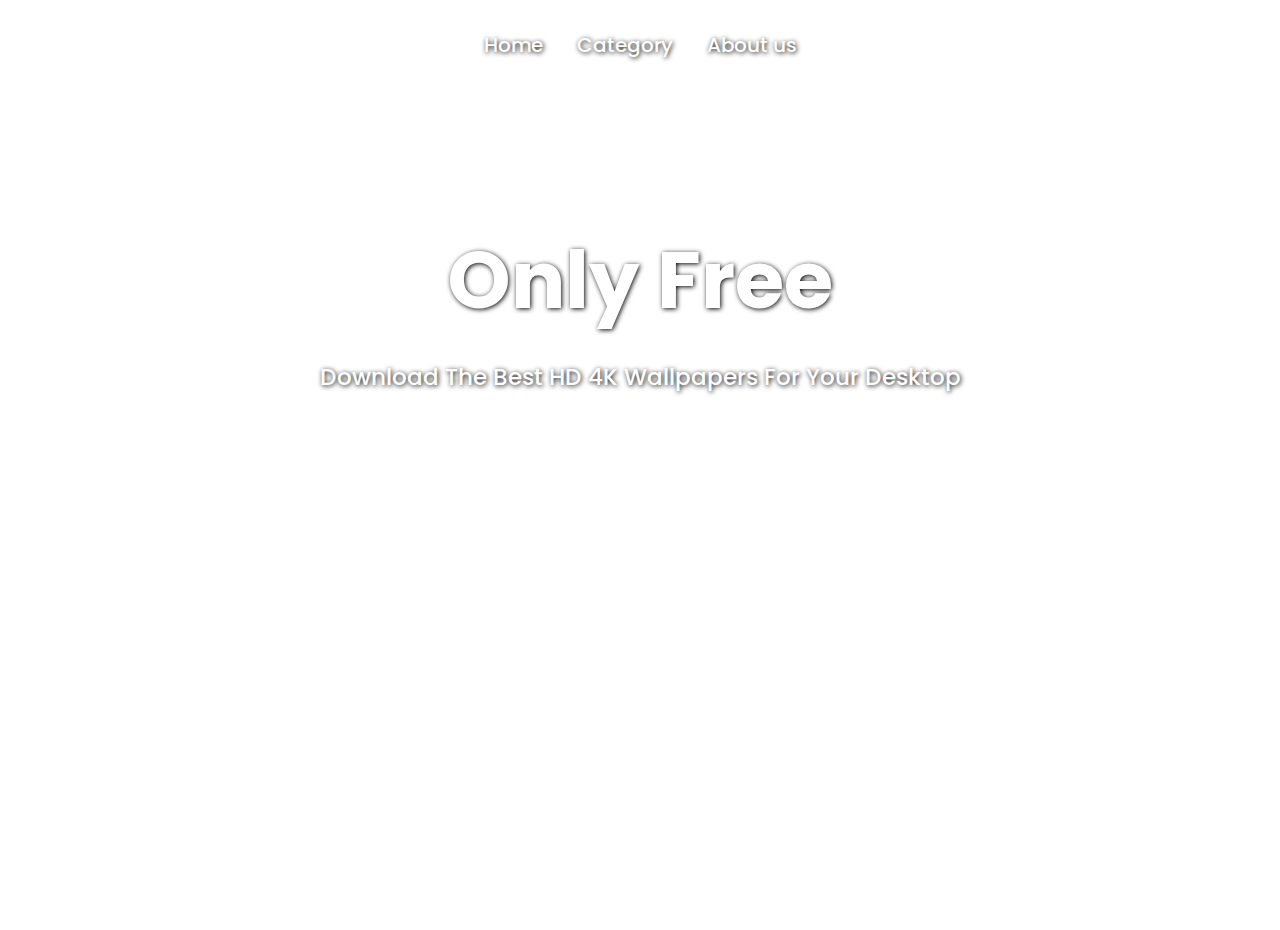
<file: index.htm>
<!DOCTYPE html>
<html lang="en">
<head>
    <meta charset="UTF-8">
    <meta name="viewport" content="width=device-width, initial-scale=1.0">
    <title>vercel</title>
    <link rel="stylesheet" href="https://cdnjs.cloudflare.com/ajax/libs/font-awesome/6.5.2/css/all.min.css" integrity="sha512-SnH5WK+bZxgPHs44uWIX+LLJAJ9/2PkPKZ5QiAj6Ta86w+fsb2TkcmfRyVX3pBnMFcV7oQPJkl9QevSCWr3W6A==" crossorigin="anonymous" referrerpolicy="no-referrer" />
    <link rel="preconnect" href="https://fonts.googleapis.com">
    <link rel="preconnect" href="https://fonts.gstatic.com" crossorigin>
    <link href="https://fonts.googleapis.com/css2?family=Poppins:ital,wght@0,100;0,200;0,300;0,400;0,500;0,600;0,700;0,800;0,900;1,100;1,200;1,300;1,400;1,500;1,600;1,700;1,800;1,900&display=swap" rel="stylesheet">
    <link rel="stylesheet" href="css/style.css">
</head>
<body id="body1">
    <header>
        <nav>
            <ul id="menu">
                <li class="list"> <i class="fa-solid fa-house"></i> <a target="pencere" href="index.htm">Home</a></li>
                <li class="list"> <i class="fa-solid fa-layer-group"></i> <a target="pencere" href="pages/category.htm">Category</a></li>
                <li class="list"> <i class="fa-solid fa-address-card"></i> <a target="pencere" href="pages/about.htm">About us</a></li>
            </ul>
        </nav>
    </header>
    <main id="main1">
        <h1>Only Free</h1>
        <p>Download The Best HD 4K Wallpapers For Your Desktop </p>

    </main>
    <footer>
       <p>Parvin Allahverdiyev © 2024</p> 
    </footer>
</body>
</html>
</file>
<file: css/style.css>
*{
    margin: 0;
    padding: 0;
    box-sizing: border-box;
    font-family: "Poppins", sans-serif;
}
#body1{
    background: url("https://pervin.vercel.app/img/main-bg.jpg");
    background-size: cover;
    width: 100%;
    height: 100vh;

}
a{
    text-decoration: none;
    color: white;
    font-weight: 500;
    text-shadow: 1px 1px 5px #000;

}
#menu{
    text-align: center;
    margin-top: 30px;

}
#menu li:hover{
    cursor: pointer;
    color: aqua;
}
#menu a:hover{
    transition: .3s;
    color: aqua;
}

#menu li{
   display: inline-block;
   list-style: none;
   font-size: 20px;
   color: white;
   margin: 0 15px;
}
#main1 h1{
    font-size: 80px;
    color: #fff;
    text-shadow: 1px 1px 5px black;
    text-align: center;
    padding-top: 120px;
    margin-bottom: 20px;
    margin-top: 40px;
}

#main1 p{
    font-size: 23px;
    font-weight: 500;
    color: #fff;
    text-shadow: 1px 1px 5px black;
    text-align: center;
}
footer p{
    margin-top: 300px;
    text-align: center;
    font-family: sans-serif;
    font-size: 15px;
    color: #fff;
}

#body2{
    background: url("../img/category-bg.jpg");
    background-size: cover;
    width: 100%;
    height: 100vh;

}
.cards{
    display: block;
    margin-left: 85px;
    margin-top: 70px;
}

#main2 .card1{
    width: 300px;
    height: 220px;
    background: rgba(0, 0, 0, 0.4);
    border-radius: 10px;
    box-shadow: 1px 1px 5px #fff;
   overflow: hidden;
   margin-top: 50px;
   
}
#main2 a{
    font-size: 19px;
    font-weight: 100;
    color: #57ecbd;
}
.card1 img{
    width: 100%;
    border-radius: 5px;
    padding: 6px;
}
#body3{
    background: url("https://pervin.vercel.app/img/beauty-bg.jpg");
    background-size: cover;
}
.content{
    text-align: center;
}
#main3 .card{
    display: inline-block;
    width: 250px;
    height: 200px;
    background: rgba(0, 0, 0, 0.4);
    text-align: center;
    border-radius: 10px;
    margin: 30px;
    text-align: center;

}
.content .card img{
    width: 95%;
    border: none;
    border-radius: 5px;
    margin: 5px;
    
}
.content .card a{
    display: block;
    font-weight: 100;
    color: #57ecbd;
}

.content .dimension{
    font: .7em Tahoma, sans-serif;
    color: #b7b7b7;
    display: inline-block;
}

.content .size{
    display: inline-block;
    font: .7em Tahoma, sans-serif;
    color: #b7b7b7;
    border-left: 1px dotted #d6d6d6;
    padding-left: 5px;
    margin: 0 5px;
}
#body4{
    background: url("https://pervin.vercel.app/img/windows-bg.jpg");
    background-size: cover;
    height: 100vh;
    text-align: center;
}
#main4 .card{
    display: inline-block;
    width: 250px;
    height: 200px;
    background: rgba(0, 0, 0, 0.4);
    text-align: center;
    border-radius: 10px;
    margin: 20px;
    text-align: center;

}
.container{
    font-family: "Poppins", sans-serif;
    text-align: center;
    box-shadow: 1px 1px 5px #fffefe;
    margin-top: 100px;
}

.container img{
    text-align: center;
    margin-top: 50px;
    width: 150px;
    border: none;
}
.about h1{
    margin-bottom: 15px;
    font-size: 1.5em;
    color: #fff;
}
.about p{
    text-align: justify;
    color: #fff;
    padding: 0 10px;
}

#body5{
    background: url("https://pervin.vercel.app/img/about-bg.jpg");
    background-size: cover;
}

@media only screen and (min-width: 768px){
    #body1{
    overflow-y: hidden;
    }
    #main2 .card1{
    display: inline-block;
    margin-left: 30px;
    }
    #main2 .cards{
        text-align: center;
        margin-left: 20px;
    }
   #body2{
    overflow-y: hidden;
   }
   #body4{
    overflow-y: hidden;
   }
    #footer3 p{
        margin-top: 100px;
    }
    #footer4 p{
        margin-top: 150px;
    }
    #main4 .content{
        text-align: initial;
    }
    #footer5 p{
        margin-top: 210px;
    }
    .container{
        display: flex;
        margin: 100px 50px;
        margin-left: 50px;
    }
    .about{
        width: 500px;
        margin: auto;
    }
    .container img{
        margin-right: 50px;
        margin-left: 100px;
        margin-top: 10px;
        width: 300px;
        border: none;
    }
}
</file>
